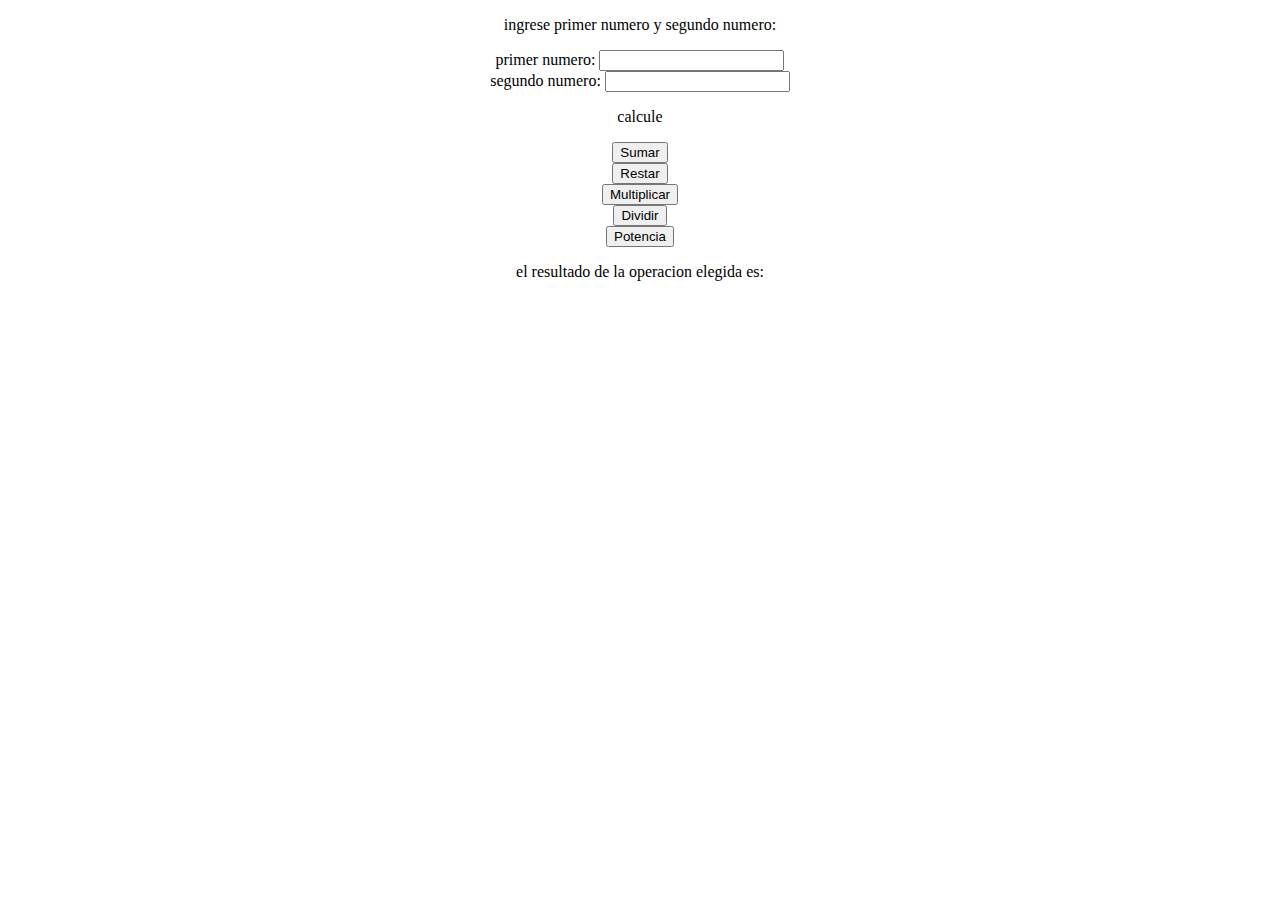
<file: Punto 1 Miguel/operaciones.html>
<!DOCTYPE html>
<head>
    <title>Punto1</title>
</head>
<body align="center">
    <p>ingrese primer numero y segundo numero:</p>  
	<div onkeypress="return soloNum(event);"  required>
		<label>primer numero: </label>
		<input id="primernumero"><br>
		<label>segundo numero: </label> 
		<input id="segundonumero"><br>
	</div>
	<P>calcule</p>
    <button type="button" onclick="validar(); myop1()">Sumar</button><br>
	<button type="button" onclick="validar(); myop2()">Restar</button><br>
	<button type="button" onclick="validar(); myop3()">Multiplicar</button><br>
	<button type="button" onclick="validar(); myop4()">Dividir</button><br>
	<button type="button" onclick="validar(); myop5()">Potencia</button>
	<P>el resultado de la operacion elegida es:</p>
	<p id="sum"></p>  
	<p id="rest"></p>
    <p id="multi"></p>
    <p id="div"></p>
	<p id="pot"></p>
    <script src="script/operacion.js"></script>
</body>
</html>
</file>
